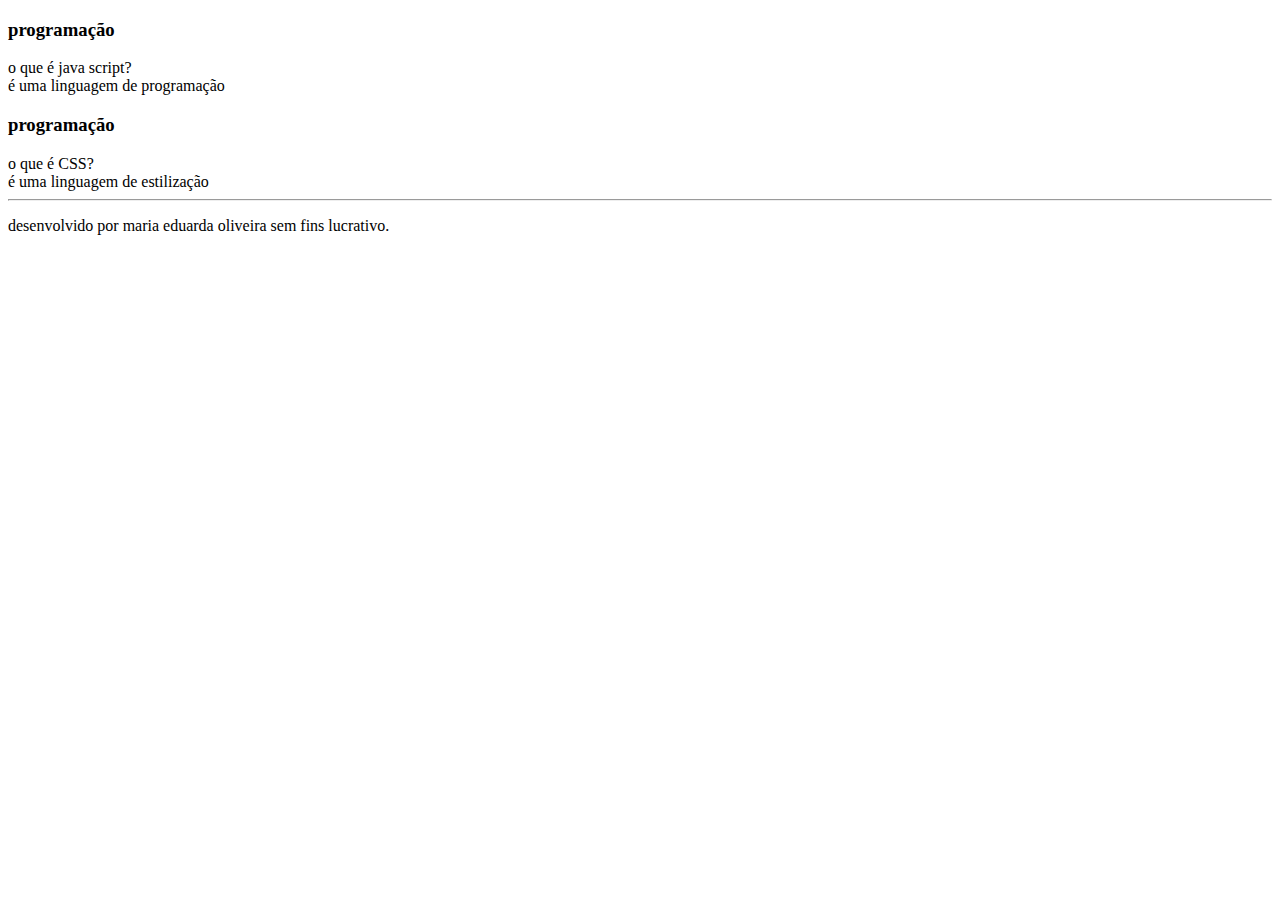
<file: index.html>
<!DOCTYPE html>
<html lang="pt-br">
<head>
    <meta charset="UTF-8">
    <meta name="viewport" content="width=device-width, initial-scale=1.0">
    <title>flashcard</title>
</head>
<body>
    <main>
<section id="container">
    <article class="cartao">
        <div class="cartao__conteudo">
<h3>programação</h3>
        </div>
        <div class="cartao__conteudo__pergunta">o que é java script?</div>
   <div class="cartao__conteudo__resposta">é uma linguagem de programação</div>
    </article>
   
    <article class="cartao">
        <div class="cartao__conteudo">
<h3>programação</h3>
        </div>
        <div class="cartao__conteudo__pergunta">o que é CSS?</div>
   <div class="cartao__conteudo__resposta">é uma linguagem de estilização</div>
    </article>
    </main>
    
<hr>
    <footer>
        <p>desenvolvido por maria eduarda oliveira sem fins lucrativo.</p>
    </footer>
</body>
</html>
</file>
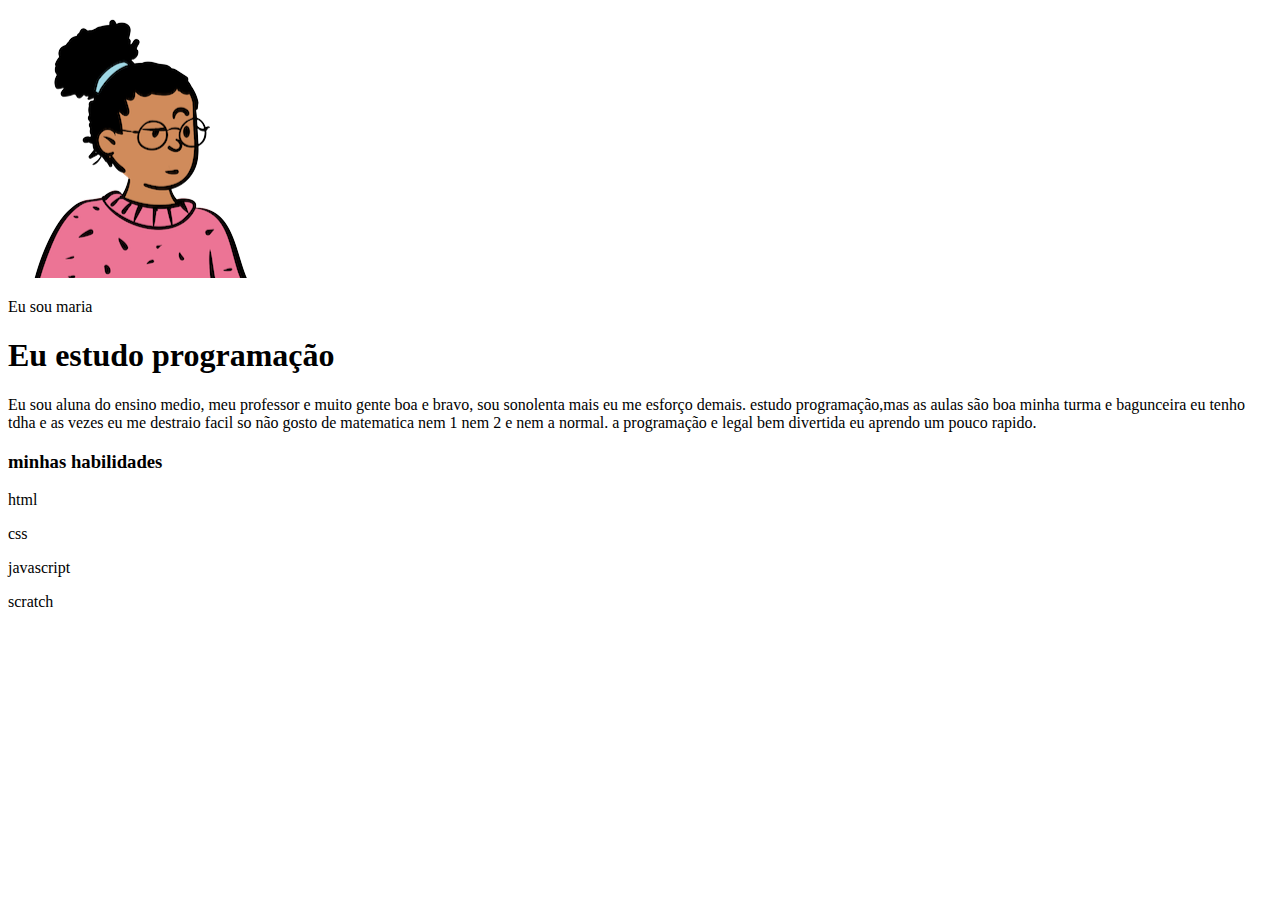
<file: maria/index.html>
<!DOCTYPE html>
<html lang="en">
<head>
    <meta charset="UTF-8">
    <meta name="viewport" content="width=device-width, initial-scale=1.0">
    <link href="https://cdn.jsdelivr.net/npm/bootstrap@5.3.5/dist/css/bootstrap.min.css" rel="stylesheet" integrity="sha384-SgOJa3DmI69IUzQ2PVdRZhwQ+dy64/BUtbMJw1MZ8t5HZApcHrRKUc4W0kG879m7" crossorigin="anonymous">
    <link rel="stylesheet" href="./">
    <title>Document</title>
</head>
<body>

    <img src="./imagens/avatar-perfil.png" alt="avatar" srcset=""/>
    <p>Eu sou maria</p>
    <h1>Eu estudo programação</h1>
    <p>Eu sou aluna do ensino medio, meu professor e muito gente boa e bravo, sou sonolenta mais eu me esforço demais. estudo programação,mas as aulas são boa
    minha turma e bagunceira eu tenho tdha e as vezes eu me destraio facil so não gosto de matematica nem 1 nem 2 e nem a normal.
     a programação e legal bem divertida eu aprendo um pouco rapido.
    </p>
   <h3>minhas habilidades</h3>
<DIV>
  <p>html</p> 
  <P>css</P>
  <p>javascript</p>
  <p>scratch</p>

</DIV>  






<script src="https://cdn.jsdelivr.net/npm/bootstrap@5.3.5/dist/js/bootstrap.bundle.min.js" integrity="sha384-k6d4wzSIapyDyv1kpU366/PK5hCdSbCRGRCMv+eplOQJWyd1fbcAu9OCUj5zNLiq" crossorigin="anonymous"></script>
</body>
</html>
</file>
